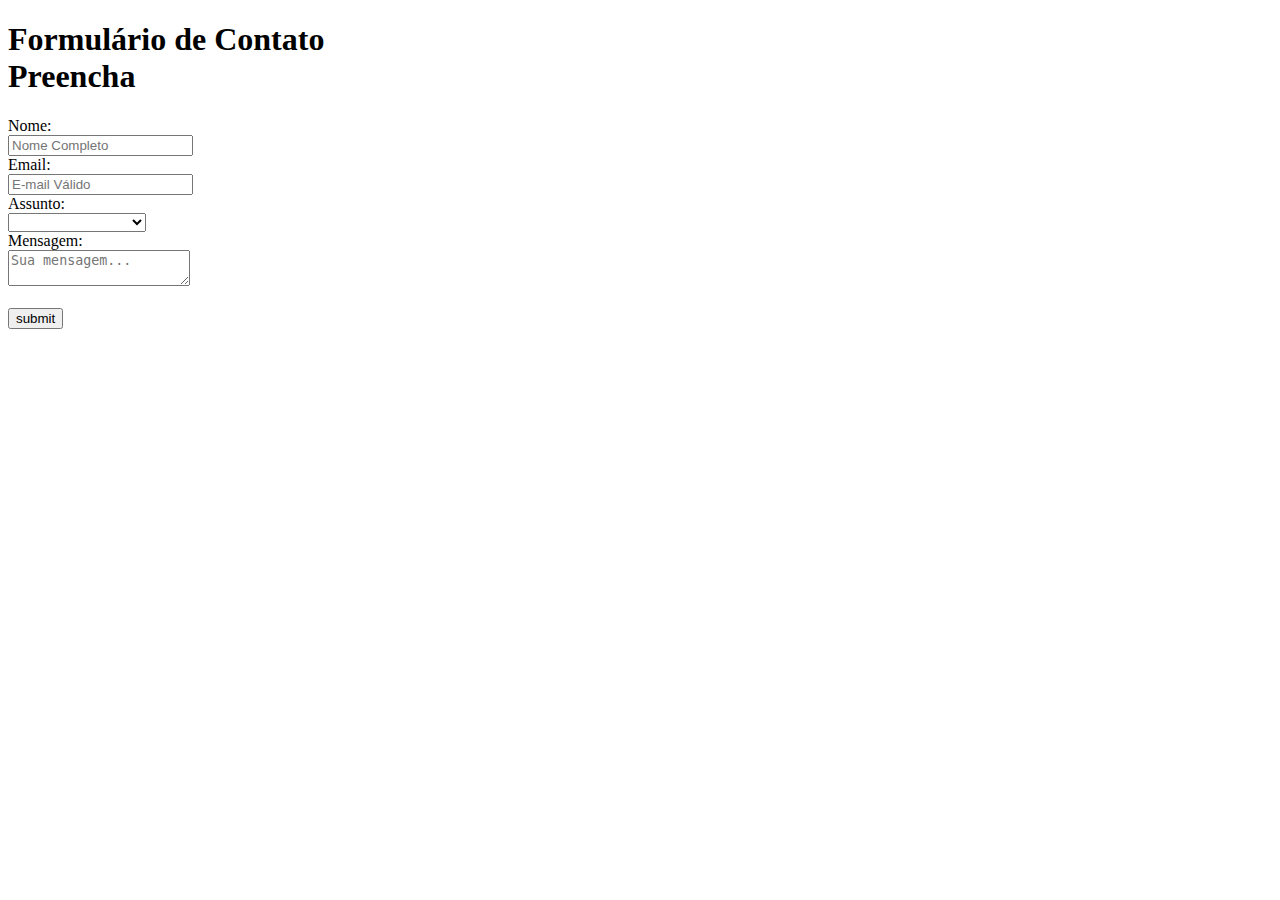
<file: PI/formulario.html>
<!DOCTYPE html>
<html lang="pt-br">
<head>
    <meta charset="UTF-8">
    <meta name="viewport" content="width=device-width, initial-scale=1.0">
    <title>Formulário</title>
    <script src="script.js"></script>
</head>
<body>
    <form id="contactForm"action="" method="post" class="modelo1">
    
        <h1>Formulário de Contato <br>
            <span>Preencha</span>
        </h1>

        <div>
            <div class="rotulos">Nome: </div>
            <input id="nome" type="text" name="nome" placeholder="Nome Completo" class="entrada"/>
        </div>
        <div>
            <div class="rotulos">Email: </div>
            <input id="email" type="email" name="email" placeholder="E-mail Válido" class="entrada"/>
        </div>
        <div>
            <div class="rotulos">Assunto: </div>
            <select name="opcoes" class="entrada">
                <option value=""></option>
                <option value="Dúvidas de produto">Dúvidas de produto</option>
                <option value="Atraso na entrega">Atraso na entrega</option>
            </select>
        </div>
        <div>
            <div class="rotulos">Mensagem: </div>
            <textarea id="mensagem" name="mensagem" placeholder="Sua mensagem..." class="entrada"></textarea>
        </div>
        <div>
            <div class="rotulos">&nbsp;</div>
            <input type="submit" value="submit" class="botao" />
        </div>
    </form>

</body>
</html>
</file>
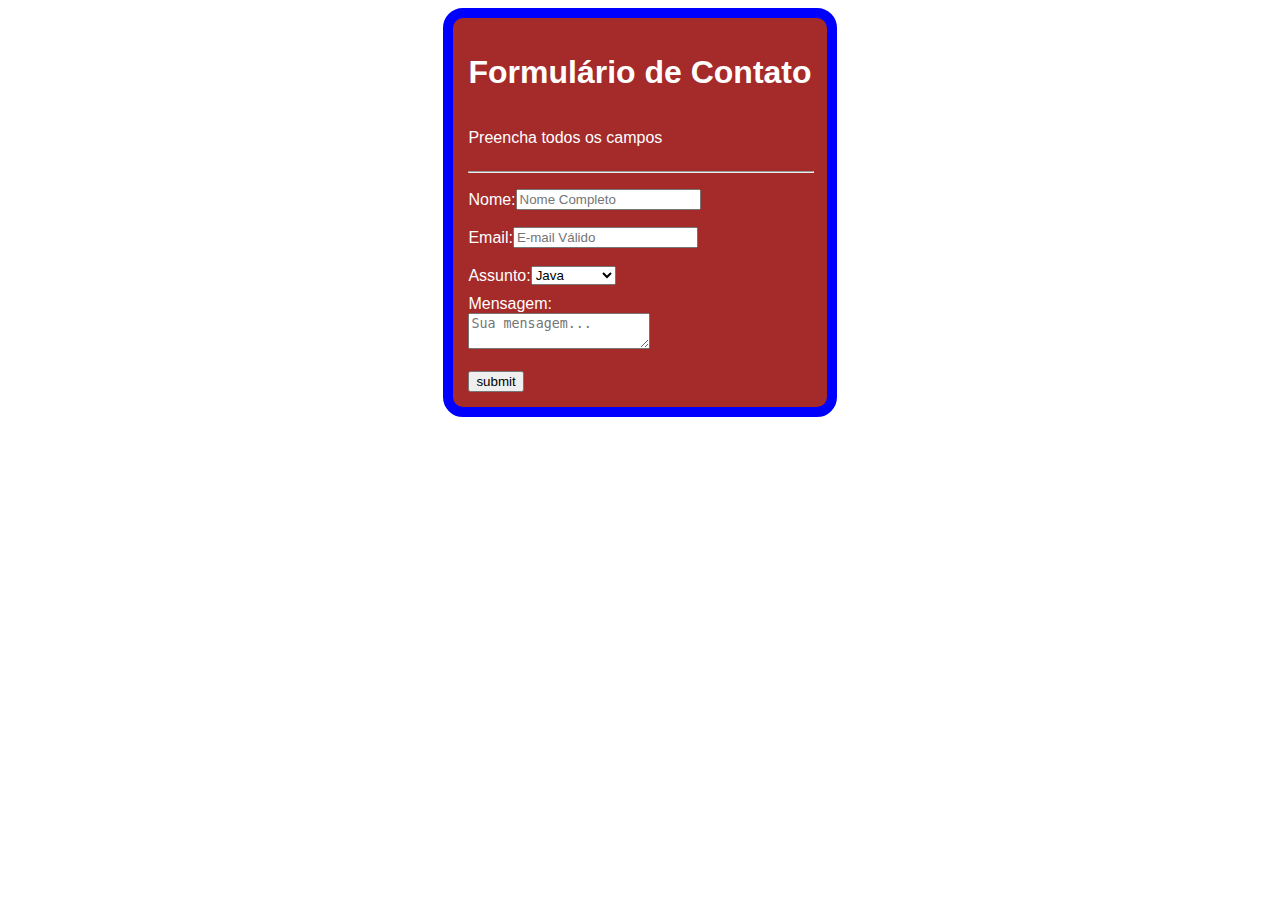
<file: PI/PI/ADO1/formulario.html>
<!DOCTYPE html>
<html lang="pt-br">
<head>
    <meta charset="UTF-8">
    <meta name="viewport" content="width=device-width, initial-scale=1.0">
    <title>Formulário</title>
    <link rel="stylesheet" href="style.css">
    <script src="script.js"></script>
</head>
<body>
    <form id="contactForm"action="" method="post" class="modelo1">
    
        <h1 class="rotulos">Formulário de Contato <br>
        </h1>
        <p class="rotulos">Preencha todos os campos</p>
        <hr style="width: 100%;">
        <div class="deladin">
            <div class="rotulos">Nome: </div>
            <input id="nome" type="text" name="nome" placeholder="Nome Completo" class="entrada"/>
        </div>
        <div class="deladin">
            <div class="rotulos">Email: </div>
            <input id="email" type="email" name="email" placeholder="E-mail Válido" class="entrada"/>
        </div>
        <div class="deladin">
            <div class="rotulos">Assunto: </div>
            <select name="opcoes" class="entrada">
                <option value="Java">Java</option>
                <option value="JavaScript">JavaScript</option>
            </select>
        </div>
        <div>
            <div class="rotulos">Mensagem: </div>
            <textarea id="mensagem" name="mensagem" placeholder="Sua mensagem..." class="entrada"></textarea>
        </div>
        <div>
            <div class="rotulos">&nbsp;</div>
            <input type="submit" value="submit" class="botao" />
        </div>
    </form>

</body>
</html>
</file>
<file: PI/PI/ADO1/style.css>
body{
    justify-content: center;
    display: flex;
    align-items: center;
    font-family: Arial, Helvetica, sans-serif;
}

#contactForm{
    display: flex;
    justify-content: center;
    flex-direction: column;
    border: 10px solid blue;
    border-radius: 20px;
    padding: 15px;
    background-color: #a52a2a;
    flex-wrap: wrap; /* permitir quebra de linha*/
}

.rotulos{
    color: white;
}

.deladin{
    display: flex;
    flex-direction: row;
    height: 38px;
    align-items: center;
}
</file>
